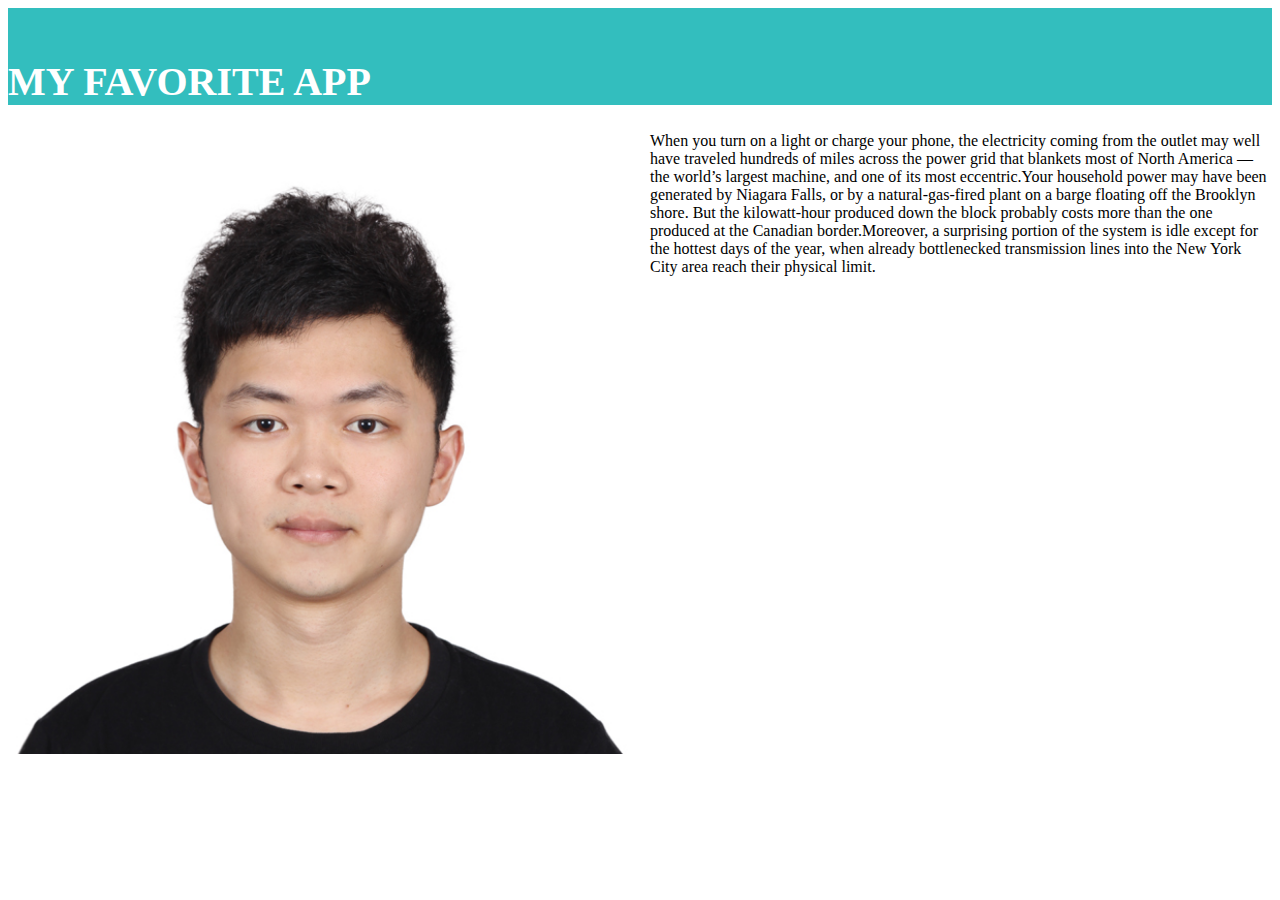
<file: portfolio/toplist/index.html>
<!DOCTYPE html>
<html>
<head>
    <link href="style.css" rel="stylesheet" type="text/css" />
</head>
<body>
    <div class="title">
    <br>
    <h1> MY FAVORITE APP</h1>
    </div>
    <div class="app">
        <div class="screenshot">
            <img src="images/zhibin.jpg" alt="this is My picture">
        </div>
        <div class="description">When you turn on a light or charge your phone, the electricity coming from the outlet may well have traveled hundreds of miles across the power grid that blankets most of North America — the world’s largest machine, and one of its most eccentric.Your household power may have been generated by Niagara Falls, or by a natural-gas-fired plant on a barge floating off the Brooklyn shore. But the kilowatt-hour produced down the block probably costs more than the one produced at the Canadian border.Moreover, a surprising portion of the system is idle except for the hottest days of the year, when already bottlenecked transmission lines into the New York City area reach their physical limit.</div>
    </div>
</body>
</html>
</file>
<file: portfolio/toplist/style.css>
- {
   outline: 1px solid red !important;
  }
- {
  -webkit-box-sizing: border-box;
  -moz-box-sizing: border-box;
  -ms-box-sizing: border-box;
  box-sizing: border-box;
  }

  .screenshot {
    width: 50%;
    margin-right: 20px;
    display: table-cell;
  }
  .app{
    display: -webkit-flex;
    display: flex;
  }
  .description{
    width: 50%;
    display: table-cell;
  }
  .title{
    font-size: 20px;
    width: 100%;
    background-color: #33BEBE;
    color: white;
  }
  .screenshot img{
    width: 100%;
  }
</file>
